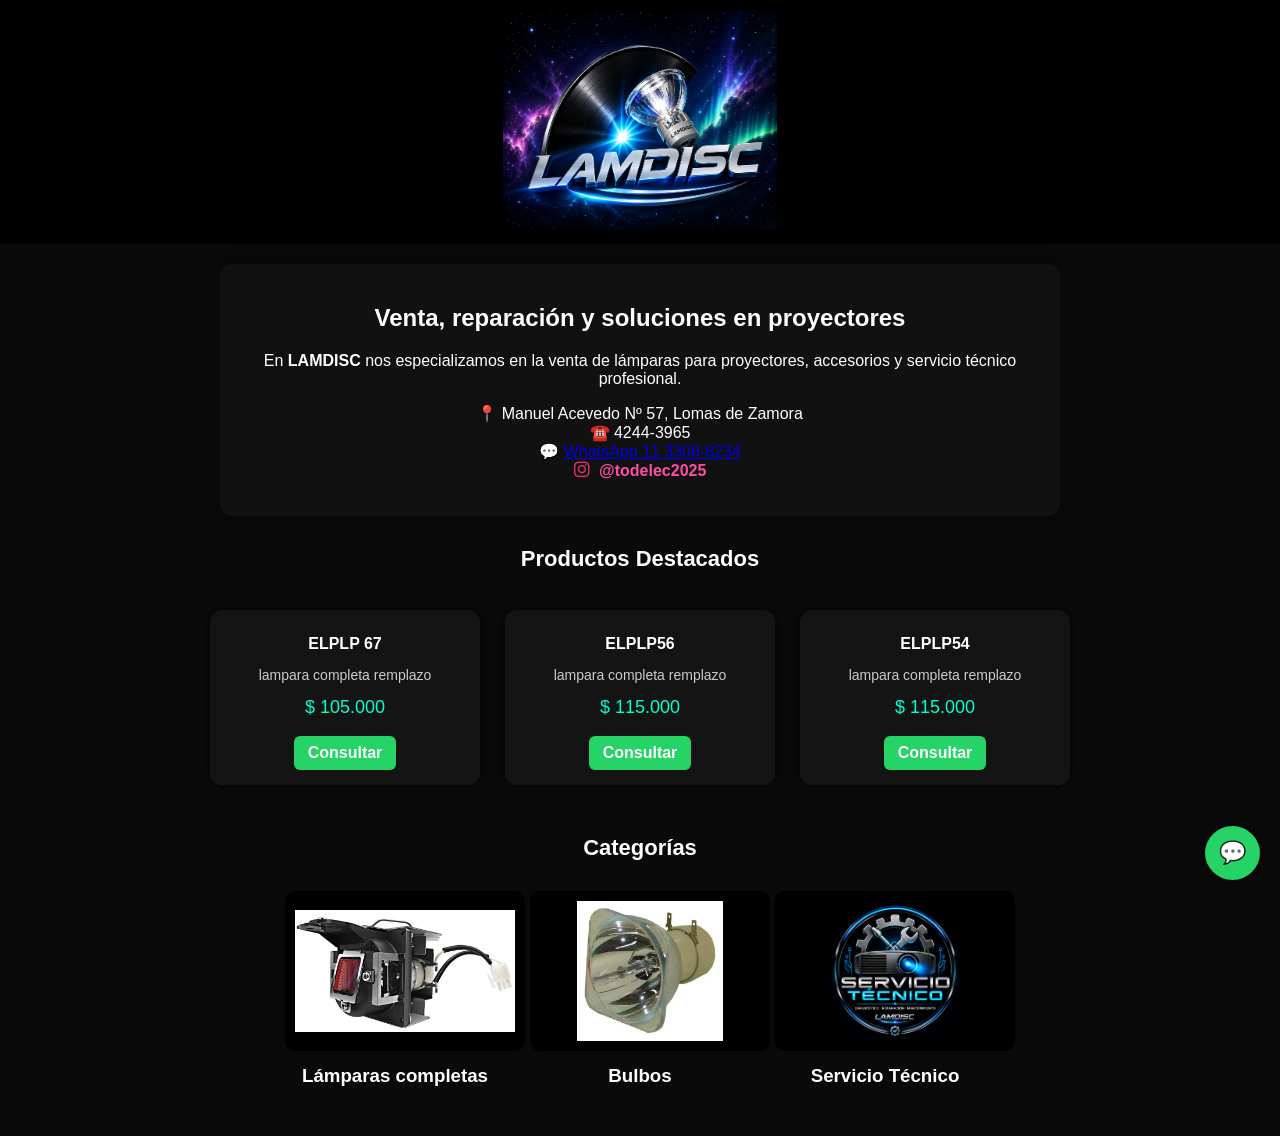
<file: index.html>
<!DOCTYPE html>
<html lang="es">
<head>
<meta charset="UTF-8">
<title>LAMDISC</title>
<link rel="stylesheet" href="css/estilos.css">
</head>
<link rel="stylesheet" href="https://cdnjs.cloudflare.com/ajax/libs/font-awesome/6.5.0/css/all.min.css">

<body>

<!-- BANNER -->
<div class="banner">
    <img src="img/logo.jpg" alt="LAMDISC">
</div>

<!-- INFO -->
<div class="info-box">
    <h2>Venta, reparación y soluciones en proyectores</h2>

    <p>
        En <strong>LAMDISC</strong> nos especializamos en la venta de lámparas para proyectores,
        accesorios y servicio técnico profesional.
    </p>

    <p>
        📍 Manuel Acevedo Nº 57, Lomas de Zamora<br>
        ☎️ 4244-3965<br>
        💬 <a href="https://wa.me/5491133088234" target="_blank">WhatsApp 11 3308-8234</a><br>
               <i class="fab fa-instagram"></i>
<a href="https://instagram.com/todelec2025" target="_blank" class="insta">@todelec2025</a>
    </p>
</div>

<!-- DESTACADOS -->
<h2 class="titulo-seccion">Productos Destacados</h2>

<div class="productos" id="contenedor-productos"></div>

<!-- CATEGORIAS -->
<h2 class="titulo-seccion">Categorías</h2>

<div class="categorias">

    <a href="lamparas.html" class="categoria-card">
        <img src="img/categorias/lamparas.jpg">
        <h3>Lámparas completas</h3>
    </a>

    <a href="bulbos.html" class="categoria-card">
        <img src="img/categorias/bulbos.jpg">
        <h3>Bulbos</h3>
    </a>

    <a href="servicio.html" class="categoria-card">
        <img src="img/categorias/servicio3.jpg">
        <h3>Servicio Técnico</h3>
    </a>

</div>

<!-- WHATSAPP -->
<a href="https://wa.me/5491133088234" class="whatsapp">💬</a>

<script src="js/app.js"></script>

</body>
</html>
</file>
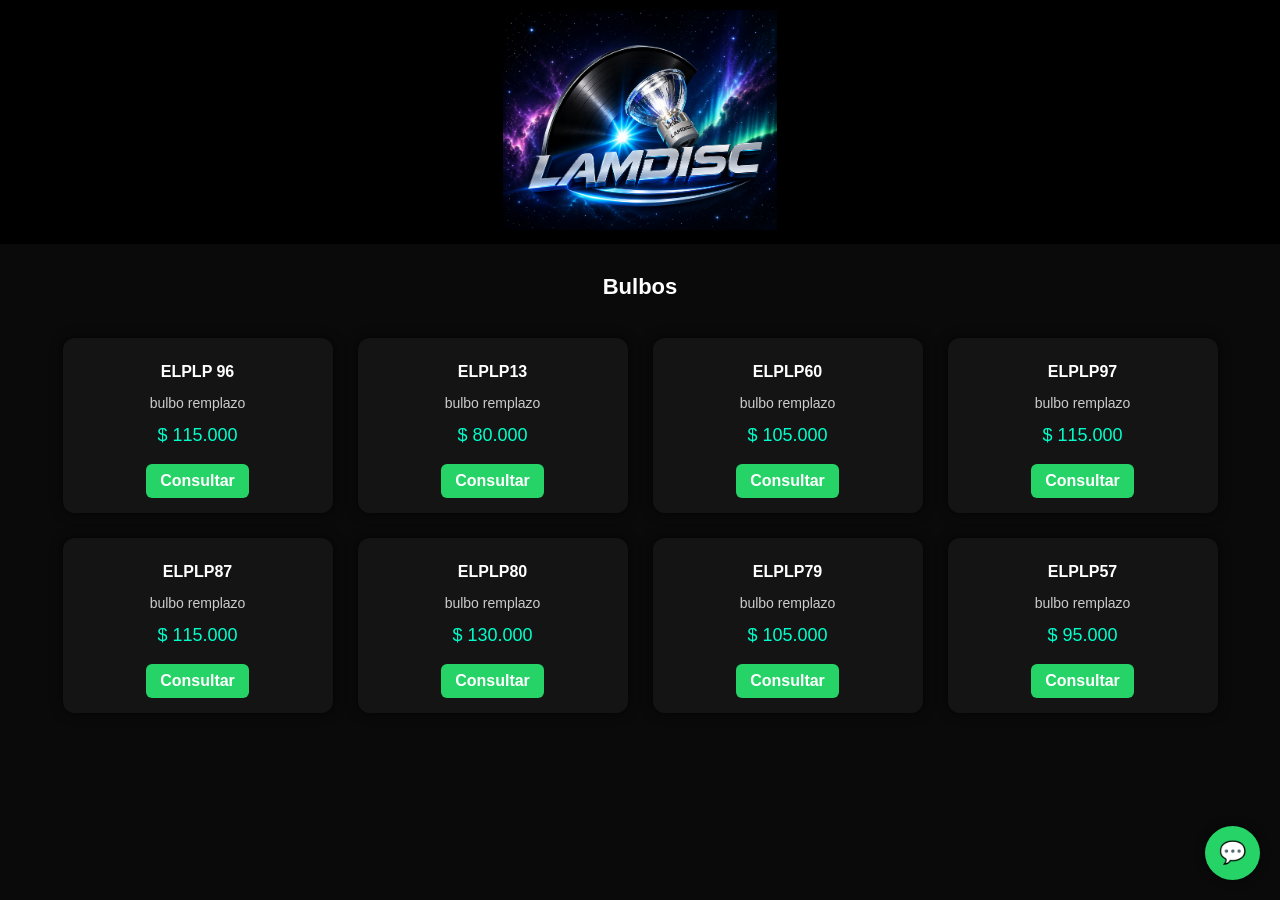
<file: bulbos.html>
<!DOCTYPE html>
<html lang="es">
<head>
<meta charset="UTF-8">
<title>Bulbos - LAMDISC</title>
<link rel="stylesheet" href="css/estilos.css">
</head>

<body>

<!-- BANNER -->
<div class="banner">
    <img src="img/logo.jpg" alt="LAMDISC">
</div>

<h2 class="titulo-seccion">Bulbos</h2>

<div class="productos" id="contenedor-productos"></div>

<a href="https://wa.me/5491133088234" class="whatsapp">💬</a>

<script src="js/app.js"></script>

</body>
</html>
</file>
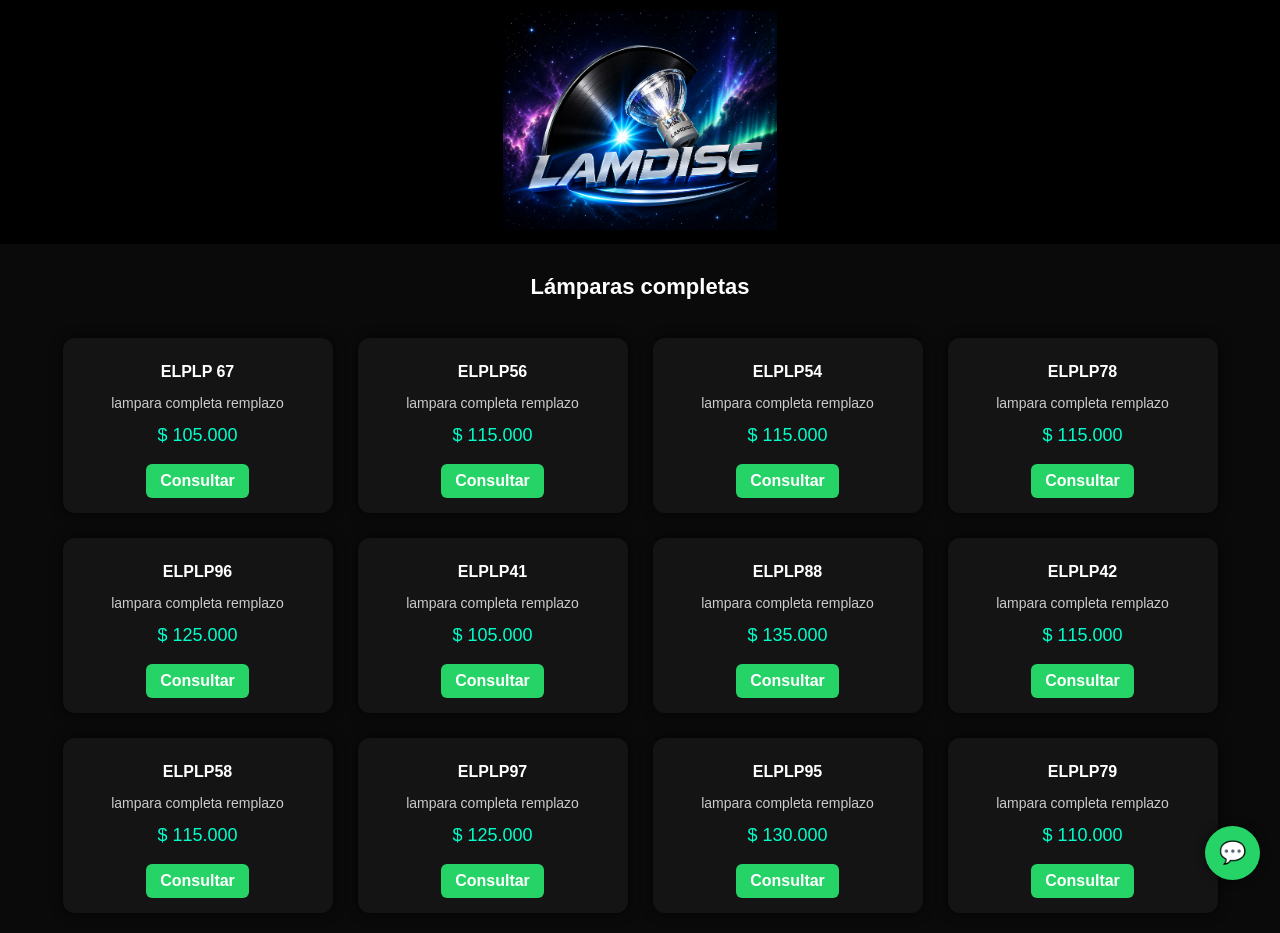
<file: lamparas.html>
<!DOCTYPE html>
<html lang="es">
<head>
<meta charset="UTF-8">
<title>Lámparas - LAMDISC</title>
<link rel="stylesheet" href="css/estilos.css">
</head>

<body>

<!-- BANNER -->
<div class="banner">
    <img src="img/logo.jpg" alt="LAMDISC">
</div>

<h2 class="titulo-seccion">Lámparas completas</h2>

<div class="productos" id="contenedor-productos"></div>

<a href="https://wa.me/5491133088234" class="whatsapp">💬</a>

<script src="js/app.js"></script>

</body>
</html>
</file>
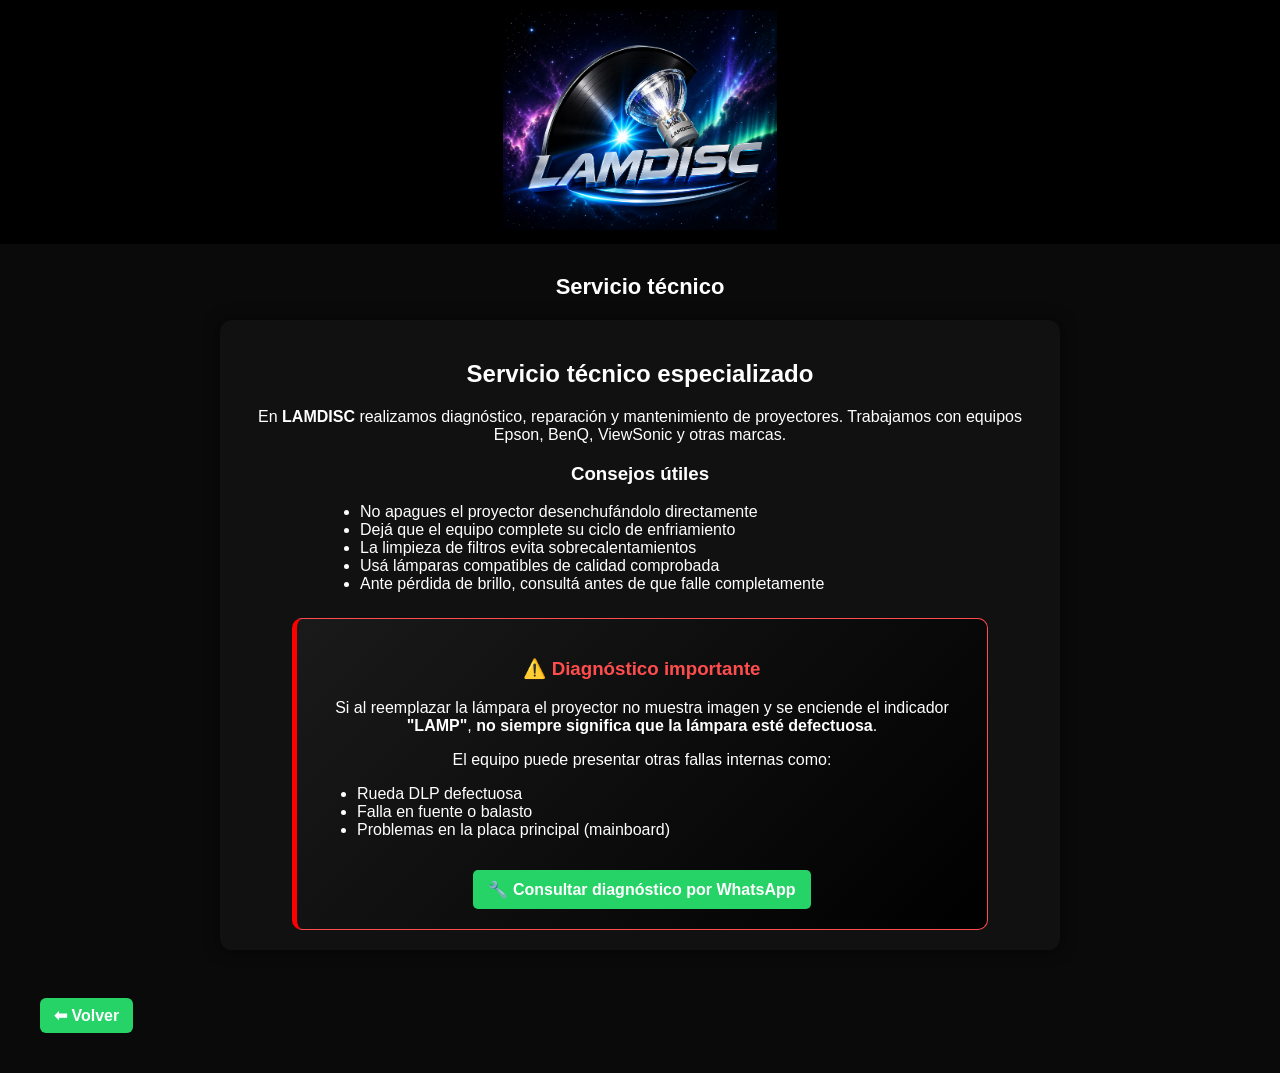
<file: servicio.html>
<!DOCTYPE html>
<html lang="es">
<head>
<meta charset="UTF-8">
<title>Servicio técnico</title>
<link rel="stylesheet" href="css/estilos.css">
</head>

<body>

<div class="banner">
    <img src="img/logo.jpg">
</div>

<h2 class="titulo-seccion">Servicio técnico</h2>

<div class="info-box">

    <h2>Servicio técnico especializado</h2>

    <p>
        En <strong>LAMDISC</strong> realizamos diagnóstico, reparación y mantenimiento de proyectores.
        Trabajamos con equipos Epson, BenQ, ViewSonic y otras marcas.
    </p>

    <h3>Consejos útiles</h3>

    <ul class="tips">
        <li>No apagues el proyector desenchufándolo directamente</li>
        <li>Dejá que el equipo complete su ciclo de enfriamiento</li>
        <li>La limpieza de filtros evita sobrecalentamientos</li>
        <li>Usá lámparas compatibles de calidad comprobada</li>
        <li>Ante pérdida de brillo, consultá antes de que falle completamente</li>
    </ul>

    <!-- BLOQUE PRO -->
    <div class="alerta-tecnica">

        <h3>⚠️ Diagnóstico importante</h3>

        <p>
            Si al reemplazar la lámpara el proyector no muestra imagen y se enciende el indicador <strong>"LAMP"</strong>,
            <strong>no siempre significa que la lámpara esté defectuosa</strong>.
        </p>

        <p>El equipo puede presentar otras fallas internas como:</p>

        <ul>
            <li>Rueda DLP defectuosa</li>
            <li>Falla en fuente o balasto</li>
            <li>Problemas en la placa principal (mainboard)</li>
        </ul>

        <a href="https://wa.me/5491133088234?text=Consulta%20por%20diagnostico%20de%20proyector" 
           target="_blank" 
           class="btn-diagnostico">
           🔧 Consultar diagnóstico por WhatsApp
        </a>

    </div>

</div>

<div style="margin:40px;">
    <a class="btn" href="index.html">⬅ Volver</a>
</div>

</body>
</html>
</file>
<file: css/estilos.css>
/* ===== RESET ===== */
body {
    margin: 0;
    background: #0a0a0a;
    color: #ffffff;
    font-family: 'Segoe UI', Arial, sans-serif;
}

/* ===== BANNER ===== */
.banner {
    text-align: center;
    background: #000;
    padding: 10px;
}

.banner img {
    max-width: 100%;
    max-height: 220px;
    object-fit: contain;
}

/* ===== INFO BOX ===== */
.info-box {
    background: #111;
    padding: 20px;
    margin: 20px auto;
    max-width: 800px;
    border-radius: 12px;
    text-align: center;
    box-shadow: 0 0 15px rgba(0,0,0,0.6);
}

/* ===== TITULOS ===== */
.titulo-seccion {
    text-align: center;
    margin-top: 30px;
    font-size: 22px;
}

/* ===== PRODUCTOS ===== */
.productos {
    display: flex;
    justify-content: center;
    flex-wrap: wrap;
    gap: 25px;
    padding: 20px;
}

/* ===== CARD ===== */
.card {
    background: #141414;
    border-radius: 12px;
    padding: 15px;
    width: 240px;
    text-align: center;
    transition: all 0.3s ease;
    box-shadow: 0 0 12px rgba(0,0,0,0.7);
}

.card:hover {
    transform: translateY(-6px);
    box-shadow: 0 0 20px rgba(255,255,255,0.1);
}

.card img {
    width: 100%;
    height: 140px;
    object-fit: contain;
    background: #000;
    border-radius: 8px;
    padding: 5px;
}

.card h3 {
    margin: 10px 0 5px;
    font-size: 16px;
}

.card p {
    font-size: 14px;
    color: #ccc;
}

/* ===== PRECIO ===== */
.precio {
    font-size: 18px;
    color: #00ffcc;
    margin: 10px 0;
}

/* ===== BOTON ===== */
.btn {
    display: inline-block;
    background: #25D366;
    color: white;
    padding: 8px 14px;
    border-radius: 6px;
    text-decoration: none;
    font-weight: bold;
    margin-top: 8px;
}

.btn:hover {
    background: #1ebe5d;
}

/* ===== CATEGORIAS ===== */
.categorias {
    display: flex;
    justify-content: center;
    gap: 25px;
    flex-wrap: wrap;
    margin: 30px 0;
}

.categoria-card {
    width: 220px;
    text-align: center;
    text-decoration: none;
    color: white;
    transition: 0.3s;
}

.categoria-card:hover {
    transform: scale(1.05);
}

.categoria-card img {
    width: 100%;
    height: 140px;
    object-fit: contain;
    background: #000;
    border-radius: 10px;
    padding: 10px;
}

.categoria-card h3 {
    margin-top: 10px;
}

/* ===== WHATSAPP FLOTANTE ===== */
.whatsapp {
    position: fixed;
    bottom: 20px;
    right: 20px;
    background: #25D366;
    padding: 14px;
    border-radius: 50%;
    font-size: 22px;
    text-decoration: none;
    color: white;
    box-shadow: 0 0 10px rgba(0,0,0,0.6);
}

/* ===== INSTAGRAM ===== */
.insta {
    color: #ff4da6;
    text-decoration: none;
    font-weight: bold;
}

.insta:hover {
    text-decoration: underline;
}

/* ===== TIPS ===== */
.tips {
    text-align: left;
    max-width: 600px;
    margin: 10px auto;
}

/* ===== ALERTA TECNICA ===== */
.alerta-tecnica {
    background: linear-gradient(135deg, #1a1a1a, #000);
    border: 1px solid #ff4d4d;
    border-left: 5px solid #ff0000;
    padding: 20px;
    margin-top: 25px;
    border-radius: 10px;
    max-width: 650px;
    margin-left: auto;
    margin-right: auto;
}

.alerta-tecnica h3 {
    color: #ff4d4d;
}

.alerta-tecnica ul {
    text-align: left;
}

/* ===== BOTON DIAGNOSTICO ===== */
.btn-diagnostico {
    display: inline-block;
    margin-top: 15px;
    background: #25D366;
    color: white;
    padding: 10px 15px;
    border-radius: 5px;
    text-decoration: none;
    font-weight: bold;
}

.btn-diagnostico:hover {
    background: #1ebe5d;
}

/* ICONO INSTAGRAM */
.fa-instagram {
    color: #E1306C;
    margin-right: 5px;
    font-size: 18px;
}
</file>
